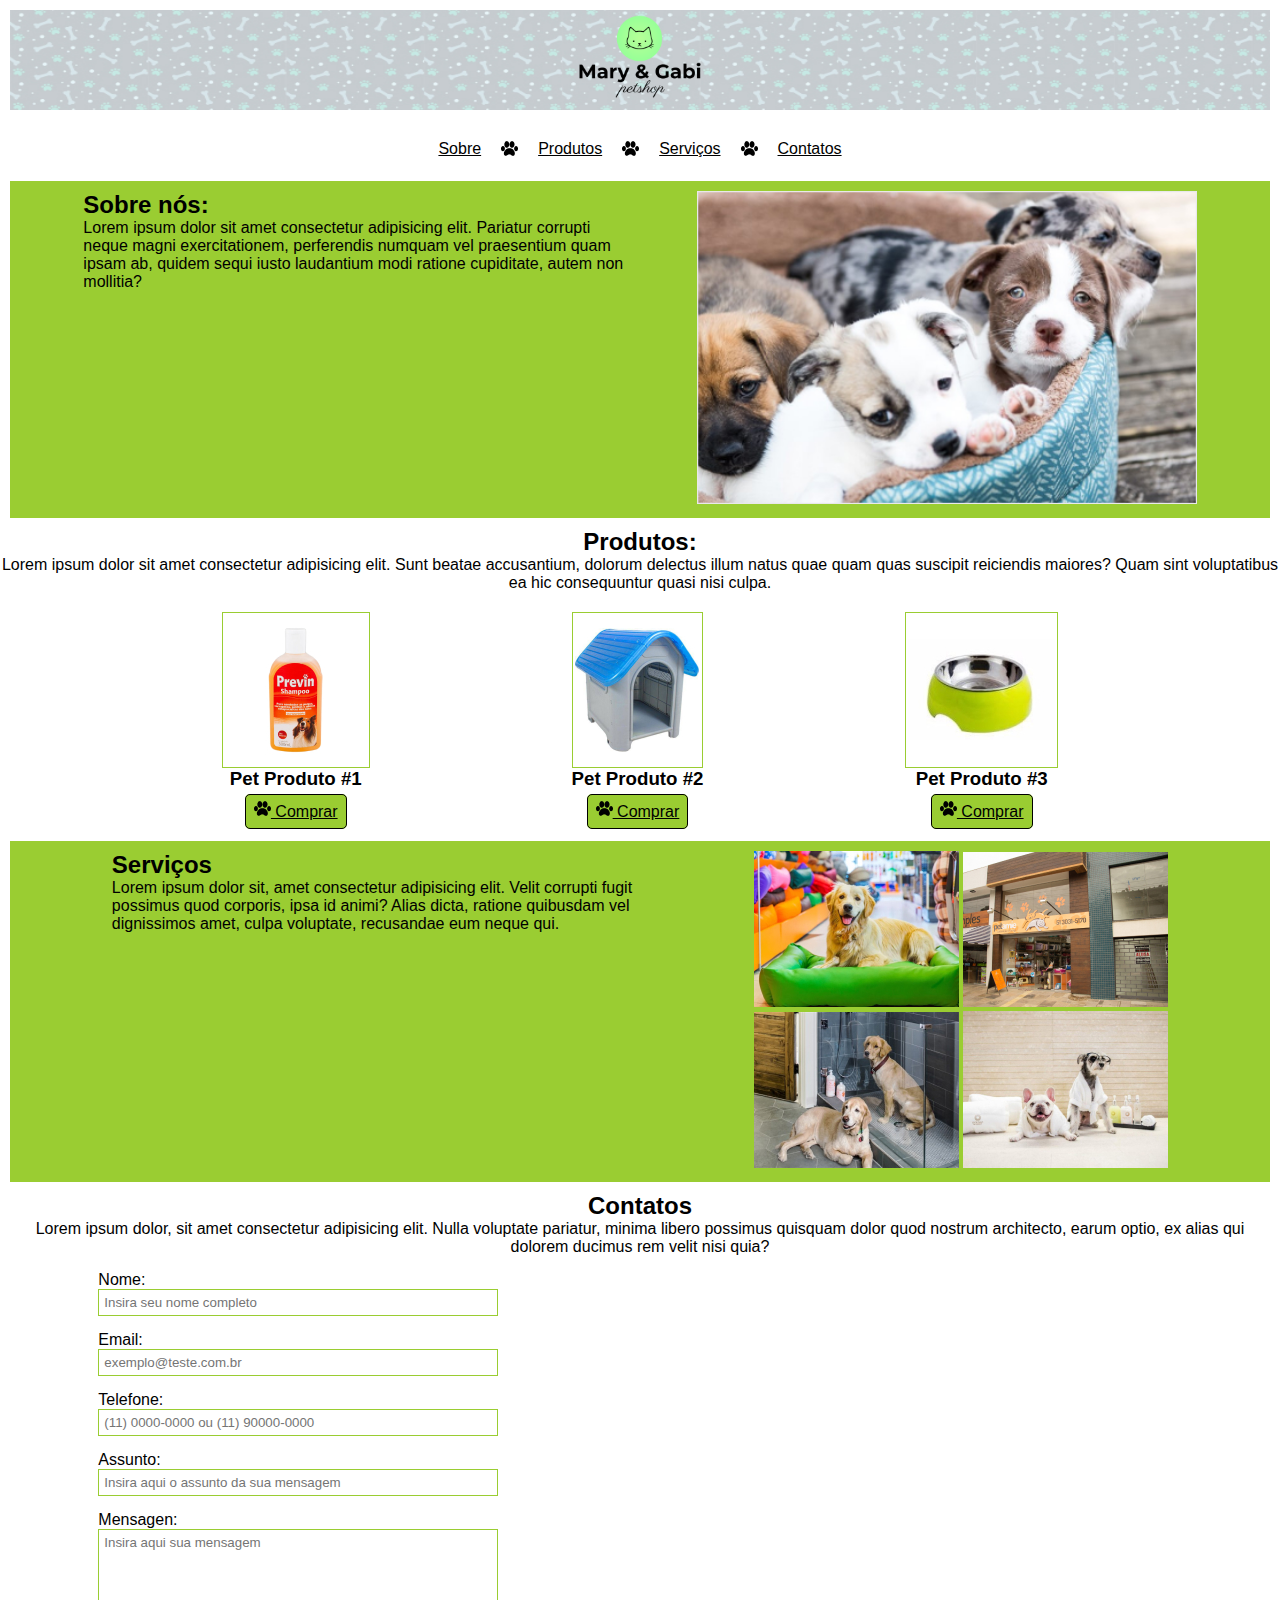
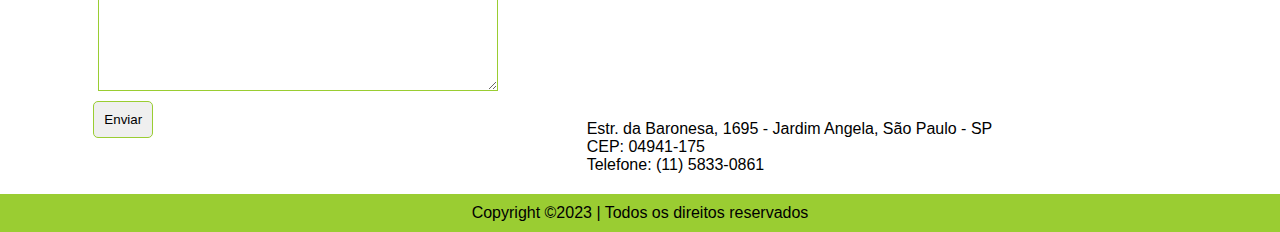
<file: index.html>
<!DOCTYPE html>
<html lang="pt-BR">
<head>
    <meta charset="UTF-8">
    <meta name="viewport" content="width=device-width, initial-scale=1.0">
    <link rel="website icon" href="imagens/patinha-preta.png">	
    <link rel="stylesheet" href="css/style.css">
    <title>Pet-Shop</title>
</head>
<body>
    <header>
        <figure class="figure-header">
            <img src="imagens/fundo-topo.jpg" alt="Imagem de Fundo" class="imagen-de-fundo-header">
            <img src="imagens/logo-mari-e-gabi-petshop.svg" alt="Logo" class="img-logo">
        </figure>
    </header>

    <nav>
        <ul class="ul-nav">
            <li><a href="#section-sobre-nos">Sobre</a></li>
            <li>
                <figure>
                    <img src="imagens/patinha-preta.png" alt="Pata Preta">
                </figure>
            </li>
            <li><a href="#section-produtos">Produtos</a></li>
            <li>
                <figure>
                    <img src="imagens/patinha-preta.png" alt="Pata Preta">
                </figure>
            </li>
            <li><a href="#section-servicos">Serviços</a></li>
            <li>
                <figure>
                    <img src="imagens/patinha-preta.png" alt="Pata Preta">
                </figure>
            </li>
            <li><a href="#section-contatos">Contatos</a></li>
        </ul>
    </nav>

    <main>
        <section class="section-sobre-nos formatacao-flex-containers" id="section-sobre-nos">
            <div class="formatacao-boxs">
                <h2>Sobre nós:</h2>
                <p>Lorem ipsum dolor sit amet consectetur adipisicing elit. Pariatur corrupti neque magni exercitationem, perferendis numquam vel praesentium quam ipsam ab, quidem sequi iusto laudantium modi ratione cupiditate, autem non mollitia?</p>
            </div>
            <figure>
                <img src="imagens/img-sobre.jpg" alt="Imagem Cachorro" class="img-sobre">
            </figure>
        </section>
        
        <section class="section-produtos" id="section-produtos">
            <h2 class="texto-no-centro">Produtos:</h2>
            <p class="texto-no-centro">Lorem ipsum dolor sit amet consectetur adipisicing elit. Sunt beatae accusantium, dolorum delectus illum natus quae quam quas suscipit reiciendis maiores? Quam sint voluptatibus ea hic consequuntur quasi nisi culpa.</p>

            <div class="container-produtos">
                <div class="texto-no-centro">
                    <figure class="figures-produtos">
                        <img src="imagens/produto-1.jpg" alt="Produto 1">
                    </figure>
                    <h3>Pet Produto #1</h3>
                    <a href="#"><img src="imagens/patinha-preta.png" alt=""> Comprar</a>
                </div>
                <div class="texto-no-centro ">
                    <figure class="figures-produtos">
                        <img src="imagens/produto-2.jpg" alt="Produto 2">
                    </figure>
                    <h3>Pet Produto #2</h3>
                    <a href="#"><img src="imagens/patinha-preta.png" alt=""> Comprar</a>
                </div>
                <div class="texto-no-centro ">
                    <figure class="figures-produtos">
                        <img src="imagens/produto-3.jpg" alt="Produto 3">
                    </figure>
                    <h3>Pet Produto #3</h3>
                    <a href="#"><img src="imagens/patinha-preta.png" alt=""> Comprar</a>
                </div>
            </div>
        </section>

        <section class="formatacao-flex-containers section-serviços" id="section-servicos">
            <div class="formatacao-boxs">
                <h2>Serviços</h2>
                <p>Lorem ipsum dolor sit, amet consectetur adipisicing elit. Velit corrupti fugit possimus quod corporis, ipsa id animi? Alias dicta, ratione quibusdam vel dignissimos amet, culpa voluptate, recusandae eum neque qui.</p>
            </div>

            <figure>
                <div><img src="imagens/img-galeria-1.jpg" alt=""> <img src="imagens/img-galeria-2.jpg" alt=""></div>
                <div><img src="imagens/img-galeria-3.jpg" alt=""> <img src="imagens/img-galeria-4.jpg" alt=""></div>
            </figure>
        </section>

        <section class="section-contatos" id="section-contatos">
            
            <h2 class="texto-no-centro">Contatos</h2>
            <p class="texto-no-centro">Lorem ipsum dolor, sit amet consectetur adipisicing elit. Nulla voluptate pariatur, minima libero possimus quisquam dolor quod nostrum architecto, earum optio, ex alias qui dolorem ducimus rem velit nisi quia?</p>

            <div class="container-contatos ">
                <form action="">
                    <p class="p-formulario">
                        <label for="input-nome">Nome:</label>
                        <input type="text" name="" id="input-nome" class="inputs-form" placeholder="Insira seu nome completo">
                    </p>
                    <p class="p-formulario">
                        <label for="">Email:</label>
                        <input type="email" name="" id="input-email" class="inputs-form" placeholder="exemplo@teste.com.br">
                    </p>
                    <p class="p-formulario">
                        <label for="input-telefone">Telefone:</label>
                        <input type="tel" name="" id="input-telefone" class="inputs-form" placeholder="(11) 0000-0000 ou (11) 90000-0000">
                    </p>
                    <p class="p-formulario">
                        <label for="input-assunto">Assunto:</label>
                        <input type="text" name="" id="input-assunto" class="inputs-form" placeholder="Insira aqui o assunto da sua mensagem">
                    </p>
                    <p class="p-formulario">
                        <label for="">Mensagen:</label>
                        <textarea name="" id="" cols="30" rows="10" class="inputs-form" placeholder="Insira aqui sua mensagem"></textarea>
                    </p>
                    <button class="btn-enviar" type="submit">Enviar</button>
                </form>

                <div>
                    <iframe src="https://www.google.com/maps/embed?pb=!1m18!1m12!1m3!1d14613.043739958392!2d-46.77603215!3d-23.70237415!2m3!1f0!2f0!3f0!3m2!1i1024!2i768!4f13.1!3m3!1m2!1s0x94ce5212f9627de5%3A0x1c5ccd29c1a3e96a!2sEtec%20Jardim%20%C3%82ngela!5e0!3m2!1spt-BR!2sbr!4v1699565731763!5m2!1spt-BR!2sbr" width="600" height="450" style="border:0;" allowfullscreen="" loading="lazy" referrerpolicy="no-referrer-when-downgrade" class="iframe-maps"></iframe>
                    <p>Estr. da Baronesa, 1695 - Jardim Angela, São Paulo - SP</p>
                    <p><abbr title="CÓDIGO DE ENDEREÇAMENTO POSTAL">CEP</abbr>: 04941-175</p>
                    <p>Telefone: (11) 5833-0861</p>
                </div>
            </div>
        </section>
    </main>

    <footer>
        <p class="texto-no-centro">Copyright &copy;2023 | Todos os direitos reservados</p>
    </footer>
</body>
</html>
</file>
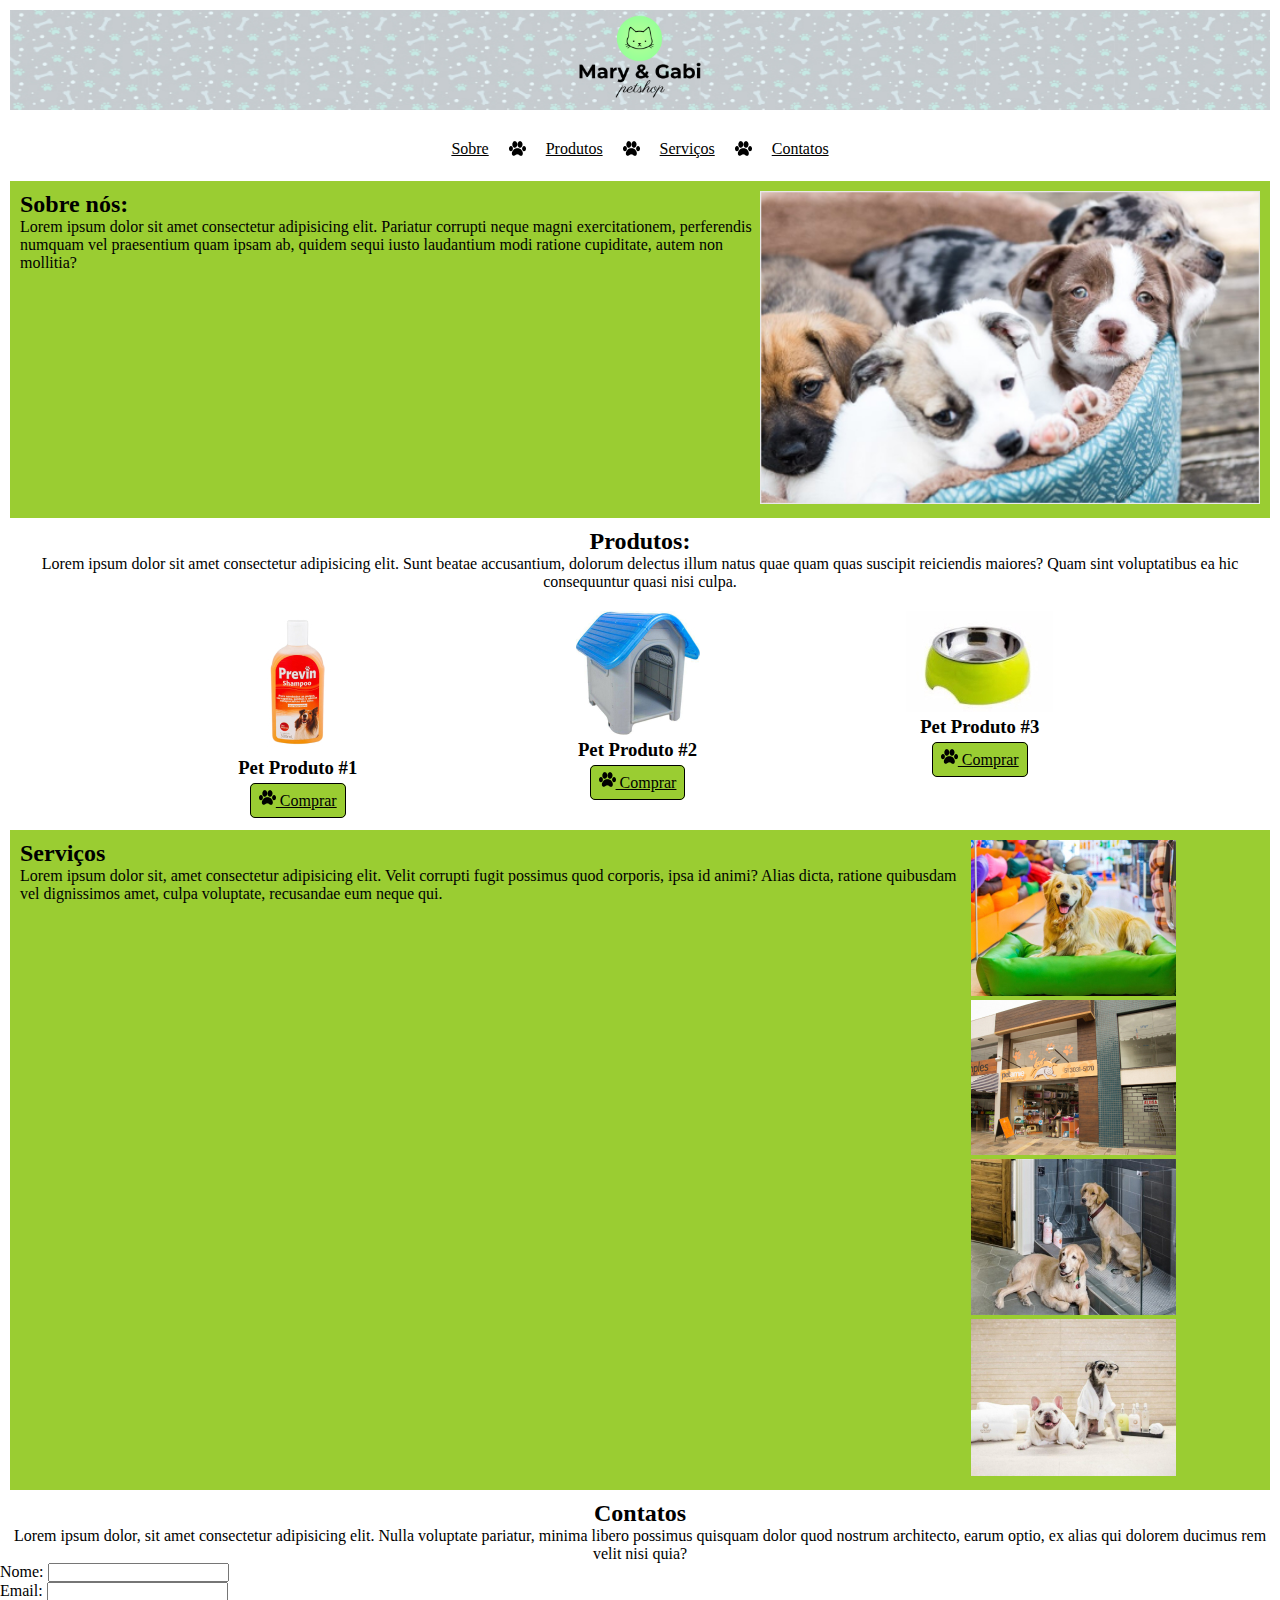
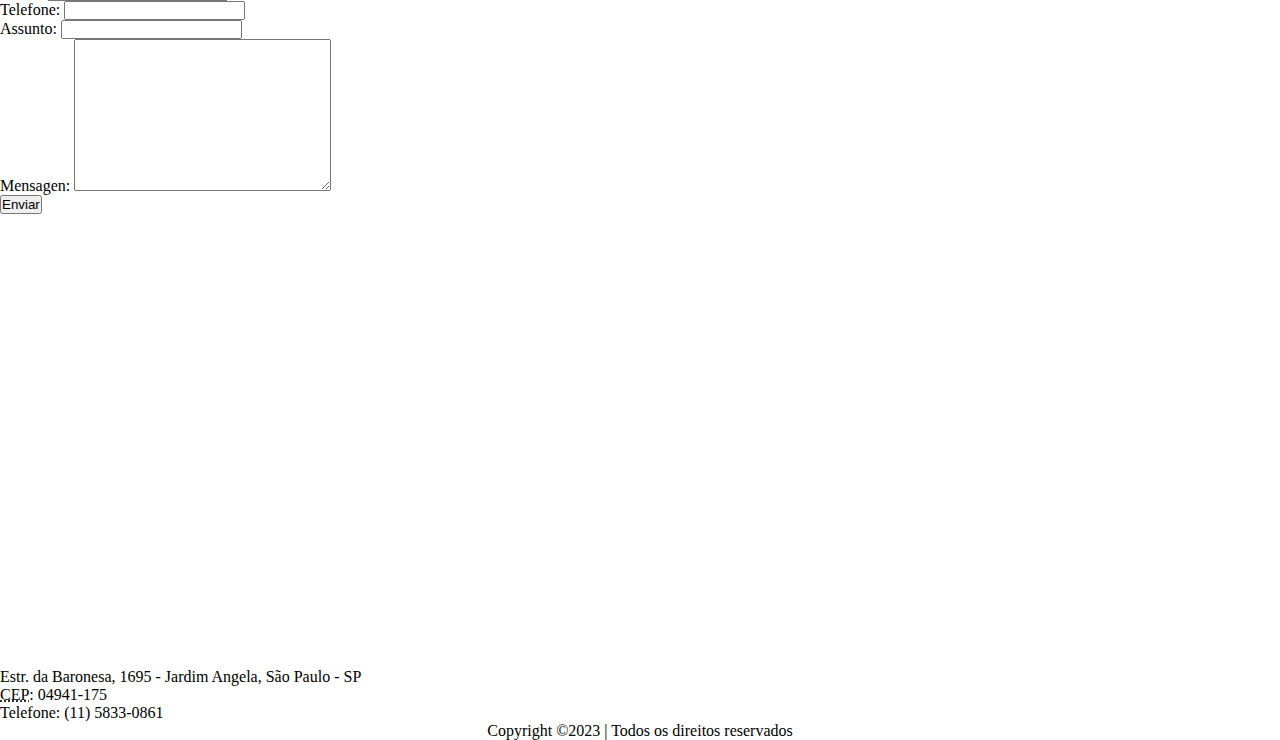
<file: site-petshop/index.html>
<!DOCTYPE html>
<html lang="pt-BR">
<head>
    <meta charset="UTF-8">
    <meta name="viewport" content="width=device-width, initial-scale=1.0">
    <link rel="stylesheet" href="css/style.css">
    <title>Pet-Shop</title>
</head>
<body>
    <header>
        <figure class="imagens-com-padding">
            <img src="imagens/fundo-topo.jpg" alt="Imagem de Fundo" class="imagen-de-fundo-header">
            <img src="imagens/logo-mari-e-gabi-petshop.svg" alt="Logo" class="img-logo">
        </figure>
    </header>

    <nav>
        <ul class="ul-nav">
            <li><a href="#">Sobre</a></li>
            <li>
                <figure>
                    <img src="imagens/patinha-preta.png" alt="Pata Preta">
                </figure>
            </li>
            <li><a href="#">Produtos</a></li>
            <li>
                <figure>
                    <img src="imagens/patinha-preta.png" alt="Pata Preta">
                </figure>
            </li>
            <li><a href="#">Serviços</a></li>
            <li>
                <figure>
                    <img src="imagens/patinha-preta.png" alt="Pata Preta">
                </figure>
            </li>
            <li><a href="#">Contatos</a></li>
        </ul>
    </nav>

    <main>
        <section class="section-sobre-nos">
            <div>
                <h2>Sobre nós:</h2>
                <p>Lorem ipsum dolor sit amet consectetur adipisicing elit. Pariatur corrupti neque magni exercitationem, perferendis numquam vel praesentium quam ipsam ab, quidem sequi iusto laudantium modi ratione cupiditate, autem non mollitia?</p>
            </div>
            <figure>
                <img src="imagens/img-sobre.jpg" alt="Imagem Cachorro" class="img-sobre">
            </figure>
        </section>
        
        <section>
            <h2 class="texto-no-centro">Produtos:</h2>
            <p class="texto-no-centro">Lorem ipsum dolor sit amet consectetur adipisicing elit. Sunt beatae accusantium, dolorum delectus illum natus quae quam quas suscipit reiciendis maiores? Quam sint voluptatibus ea hic consequuntur quasi nisi culpa.</p>

            <div class="container-produtos">
                <div class="texto-no-centro">
                    <figure>
                        <img src="imagens/produto-1.jpg" alt="Produto 1">
                    </figure>
                    <h3>Pet Produto #1</h3>
                    <a href="#"><img src="imagens/patinha-preta.png" alt=""> Comprar</a>
                </div>
                <div class="texto-no-centro ">
                    <figure>
                        <img src="imagens/produto-2.jpg" alt="Produto 2">
                    </figure>
                    <h3>Pet Produto #2</h3>
                    <a href="#"><img src="imagens/patinha-preta.png" alt=""> Comprar</a>
                </div>
                <div class="texto-no-centro ">
                    <figure>
                        <img src="imagens/produto-3.jpg" alt="Produto 3">
                    </figure>
                    <h3>Pet Produto #3</h3>
                    <a href="#"><img src="imagens/patinha-preta.png" alt=""> Comprar</a>
                </div>
            </div>
        </section>

        <section class="container-produtos section-serviços">
            <div>
                <h2>Serviços</h2>
                <p>Lorem ipsum dolor sit, amet consectetur adipisicing elit. Velit corrupti fugit possimus quod corporis, ipsa id animi? Alias dicta, ratione quibusdam vel dignissimos amet, culpa voluptate, recusandae eum neque qui.</p>
            </div>

            <figure>
                <div><img src="imagens/img-galeria-1.jpg" alt=""> <img src="imagens/img-galeria-2.jpg" alt=""></div>
                <div><img src="imagens/img-galeria-3.jpg" alt=""> <img src="imagens/img-galeria-4.jpg" alt=""></div>
            </figure>
        </section>

        <section class="section-contatos">
            
            <h2 class="texto-no-centro">Contatos</h2>
            <p class="texto-no-centro">Lorem ipsum dolor, sit amet consectetur adipisicing elit. Nulla voluptate pariatur, minima libero possimus quisquam dolor quod nostrum architecto, earum optio, ex alias qui dolorem ducimus rem velit nisi quia?</p>

            <div class="container-contatos">
                <form action="">
                    <p class="p-formulario">
                        <label for="input-nome">Nome:</label>
                        <input type="text" name="" id="input-nome" class="inputs-form">
                    </p>
                    <p class="p-formulario">
                        <label for="">Email:</label>
                        <input type="email" name="" id="input-email" class="inputs-form">
                    </p>
                    <p class="p-formulario">
                        <label for="input-telefone">Telefone:</label>
                        <input type="tel" name="" id="input-telefone" class="inputs-form">
                    </p>
                    <p class="p-formulario">
                        <label for="input-assunto">Assunto:</label>
                        <input type="text" name="" id="input-assunto" class="inputs-form">
                    </p>
                    <p class="p-formulario">
                        <label for="">Mensagen:</label>
                        <textarea name="" id="" cols="30" rows="10" class="inputs-form"></textarea>
                    </p>
                    <button class="btn-enviar" type="submit">Enviar</button>
                </form>

                <div>
                    <iframe src="https://www.google.com/maps/embed?pb=!1m18!1m12!1m3!1d14613.043739958392!2d-46.77603215!3d-23.70237415!2m3!1f0!2f0!3f0!3m2!1i1024!2i768!4f13.1!3m3!1m2!1s0x94ce5212f9627de5%3A0x1c5ccd29c1a3e96a!2sEtec%20Jardim%20%C3%82ngela!5e0!3m2!1spt-BR!2sbr!4v1699565731763!5m2!1spt-BR!2sbr" width="600" height="450" style="border:0;" allowfullscreen="" loading="lazy" referrerpolicy="no-referrer-when-downgrade"></iframe>
                    <p>Estr. da Baronesa, 1695 - Jardim Angela, São Paulo - SP</p>
                    <p><abbr title="CÓDIGO DE ENDEREÇAMENTO POSTAL">CEP</abbr>: 04941-175</p>
                    <p>Telefone: (11) 5833-0861</p>
                </div>
            </div>
        </section>
    </main>

    <footer>
        <p class="texto-no-centro">Copyright &copy;2023 | Todos os direitos reservados</p>
    </footer>
</body>
</html>
</file>
<file: css/style.css>
/* Reset's */
*{
    margin: 0;
    padding: 0;
    font-family: 'Franklin Gothic Medium', 'Arial Narrow', Arial, sans-serif;
}
textarea:focus, input:focus, select:focus {
    box-shadow: 0 0 0 0;
    outline: 0;
}

/* Header */
.imagen-de-fundo-header{
    width: calc(100% - 20px);
    height: 100px;
    position: absolute;
    z-index: 2;
}

.figure-header{
    padding: 10px;
    position: relative;
    display: flex;
    justify-content: center;
}

.img-logo{
    position: absolute;
    z-index: 3;
    top: 15px;
}

/* Nav */
nav{
    margin-top:  110px;
    display: flex;
    justify-content: space-around;
}

.ul-nav{
    display: flex;
    list-style: none;
}
.ul-nav li{
    padding: 10px;
}

a{
    color: black;
}

/* Main */
.formatacao-flex-containers{
    display: flex;
    justify-content: space-evenly;
}
/* Sobre Nós*/
.section-sobre-nos{
    background-color: yellowgreen;
    margin: 10px;
    padding: 10px;
}
.formatacao-boxs{
    width: 550px;
}

.img-sobre{
    width: 500px;
}

/* Produtos */
.texto-no-centro{
    text-align: center;
}

.container-produtos{
    margin: 10px;
    padding: 10px;
    display: flex;
    justify-content: space-evenly;
}
h3{
    margin-bottom: 10px;
}
.container-produtos a{
    padding: 8px;
    background-color: yellowgreen;
    border: 1px solid black;
    border-radius: 5px;
}

.figures-produtos{
    height: 150px;
    display: flex;
    align-items: center;
    border: 1px solid yellowgreen;
    padding: 2px;
}
/* Serviços */
.section-serviços{
    background-color: yellowgreen;
    padding: 10px;
    margin: 10px;
}

/* Contatos */
.section-contatos{
    margin: 10px;
}

.p-formulario{
    margin-bottom: 5px;
    display: flex;
    flex-direction: column;
    width: 400px;
    padding: 5px;
}

.inputs-form{
    border: 1px solid yellowgreen;
    padding: 5px;
}
.container-contatos{
    display: flex;
    justify-content: space-evenly;
}

.section-contatos p.texto-no-centro{
    margin-bottom: 10px;
}

.btn-enviar{
    padding: 10px;
    border: 1px solid yellowgreen;
    border-radius: 5px;
    cursor: pointer;
}
abbr{
    text-decoration: none;
}

/* footer */
footer{
    margin-top: 20px;
    padding: 10px;
    background-color: yellowgreen;
}

/* MEDIAS QUERIES */
@media (max-width: 1024px){
    .iframe-maps{
        width:400px;
    }
    .formatacao-boxs{
        margin-left: 10px
    }
    .formatacao-flex-containers figure{
        margin-right: 10px
    }
}

@media (max-width: 768px){
    /* Produtos */
    .container-produtos{
        display: block;
    }
    .container-produtos div{
        margin-bottom: 20px;
    }
    .figures-produtos{
        justify-content: center;
        width: 200px;
        margin: 0 auto;
    }

    /* Serviços */
    .formatacao-flex-containers, .container-contatos{
        flex-direction: column;
        align-items: center; 
    }

    /* Produtos */
    .section-produtos{
        margin: 10px;
    }
}
</file>
<file: site-petshop/css/style.css>
/* Reset */
*{
    margin: 0;
    padding: 0;
}

/* Header */
.imagen-de-fundo-header{
    width: calc(100% - 20px);
    height: 100px;
    position: absolute;
    z-index: 2;
}

.imagens-com-padding{
    padding: 10px;
    position: relative;
    display: flex;
    justify-content: center;
}

.img-logo{
    position: absolute;
    z-index: 3;
    top: 15px;
}

/* Nav */
nav{
    margin-top:  110px;
    display: flex;
    justify-content: space-around;
}

.ul-nav{
    display: flex;
    list-style: none;
}
.ul-nav li{
    padding: 10px;
}

a{
    color: black;
}

/* Main */

/* Sobre Nós*/
.section-sobre-nos{
    background-color: yellowgreen;
    margin: 10px;
    padding: 10px;
    display: flex;
}

.img-sobre{
    width: 500px;
}

/* Produtos */
.texto-no-centro{
    text-align: center;
}

.container-produtos{
    margin: 10px;
    padding: 10px;
    display: flex;
    justify-content: space-evenly;
}
h3{
    margin-bottom: 10px;
}
.container-produtos a{
    padding: 8px;
    background-color: yellowgreen;
    border: 1px solid black;
    border-radius: 5px;
}

/* Serviços */
.section-serviços{
    background-color: yellowgreen;
}
</file>
